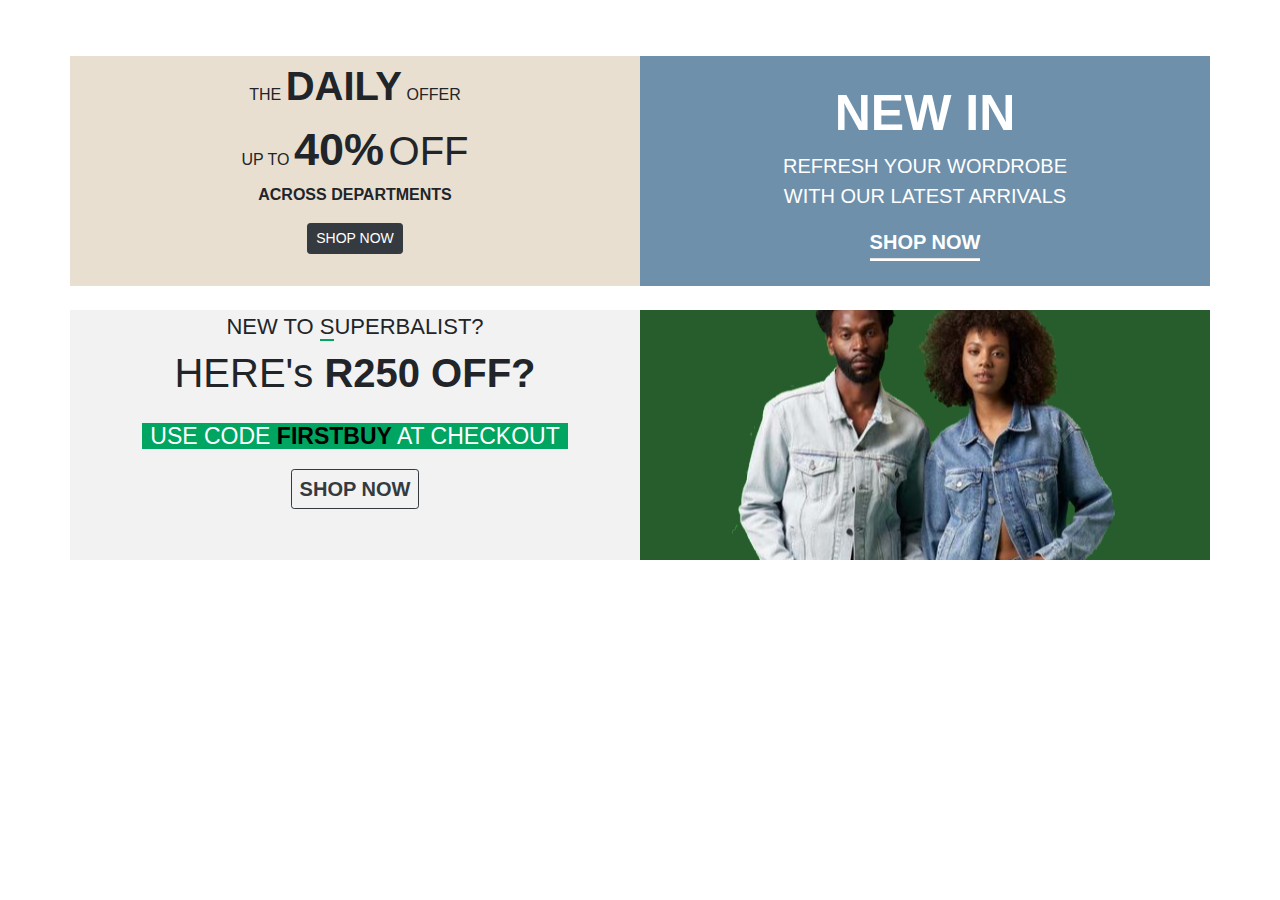
<file: index.html>
<!DOCTYPE html>
<html lang="en">
<head>
    <meta charset="UTF-8">
    <meta name="viewport" content="width=device-width, initial-scale=1.0">
    <title>Document</title>
    <link rel="stylesheet" href="bootstrap.min.css">
</head>
<body>

    <div class="container">
        <div class="row mb-4" style="margin-top:5%">
            <div class="col-md-6 text-center" style="background-color: #e8dfd0;height: 230px;">                
                <p class="mb-0"><span>THE</span> <span style="font-size: 40px;font-weight: bold;">DAILY</span> <span>OFFER</span></p>
                <p class="mb-0"><span>UP TO</span> <span style="font-size: 45px;font-weight: bold;">40%</span> <span style="font-size: 40PX;">OFF</span></p>
                <p style="font-weight: bold;">ACROSS DEPARTMENTS</p>
                <p><a href="#" class="btn btn-dark btn-sm">SHOP NOW</a></p>
            </div>
            <div class="col-md-6 text-center" style="background-color: #6e90ab;height: 230px;color:#fff">
                <p class="mb-0" style="font-weight: bold;font-size: 50px;padding-top: 20px;">NEW IN</p>
                <p style="font-size: 20px;">REFRESH YOUR WORDROBE <br>WITH OUR LATEST ARRIVALS</p>
                <p><a href="#" style="color:#fff;font-size: 20px;font-weight: bold;">SHOP NOW</a></p>
                <hr style="height: 2px; background-color:#fff;width: 110px;margin-top: -15px !important;">
            </div>
        </div>

        <div class="row">
            <div class="col-md-6 text-center" style="background-color: #f2f2f2;height: 250px;">
                <p style="font-size: 22px;margin-bottom: 0px;">NEW TO <span style="border-bottom:2px solid #00a561;width:20px;">S</span>UPERBALIST?</p>
                <p style="font-size: 40px;"><span>HERE's</span> <span style="font-weight: bold;">R250 OFF?</span></p>
                <p style="color: #fff;font-size: 23px;">
                    <span style="background-color: #00a561;padding: 0px 8px;">USE CODE <span style="color: #000;font-weight: bold;">FIRSTBUY</span> AT CHECKOUT</span>
                </p>
                <p><a href="#" class="btn btn-outline-dark btn-sm" style="font-size: 20px;font-weight: bold;">SHOP NOW</a></p>
            </div>
            <div class="col-md-6" style="background:url(pic.png) #275d2c;height: 250px;background-repeat: no-repeat;background-position: center center;background-size: 400px 275px;"></div>           
        </div>

    </div>
    
</body>
</html>
</file>
